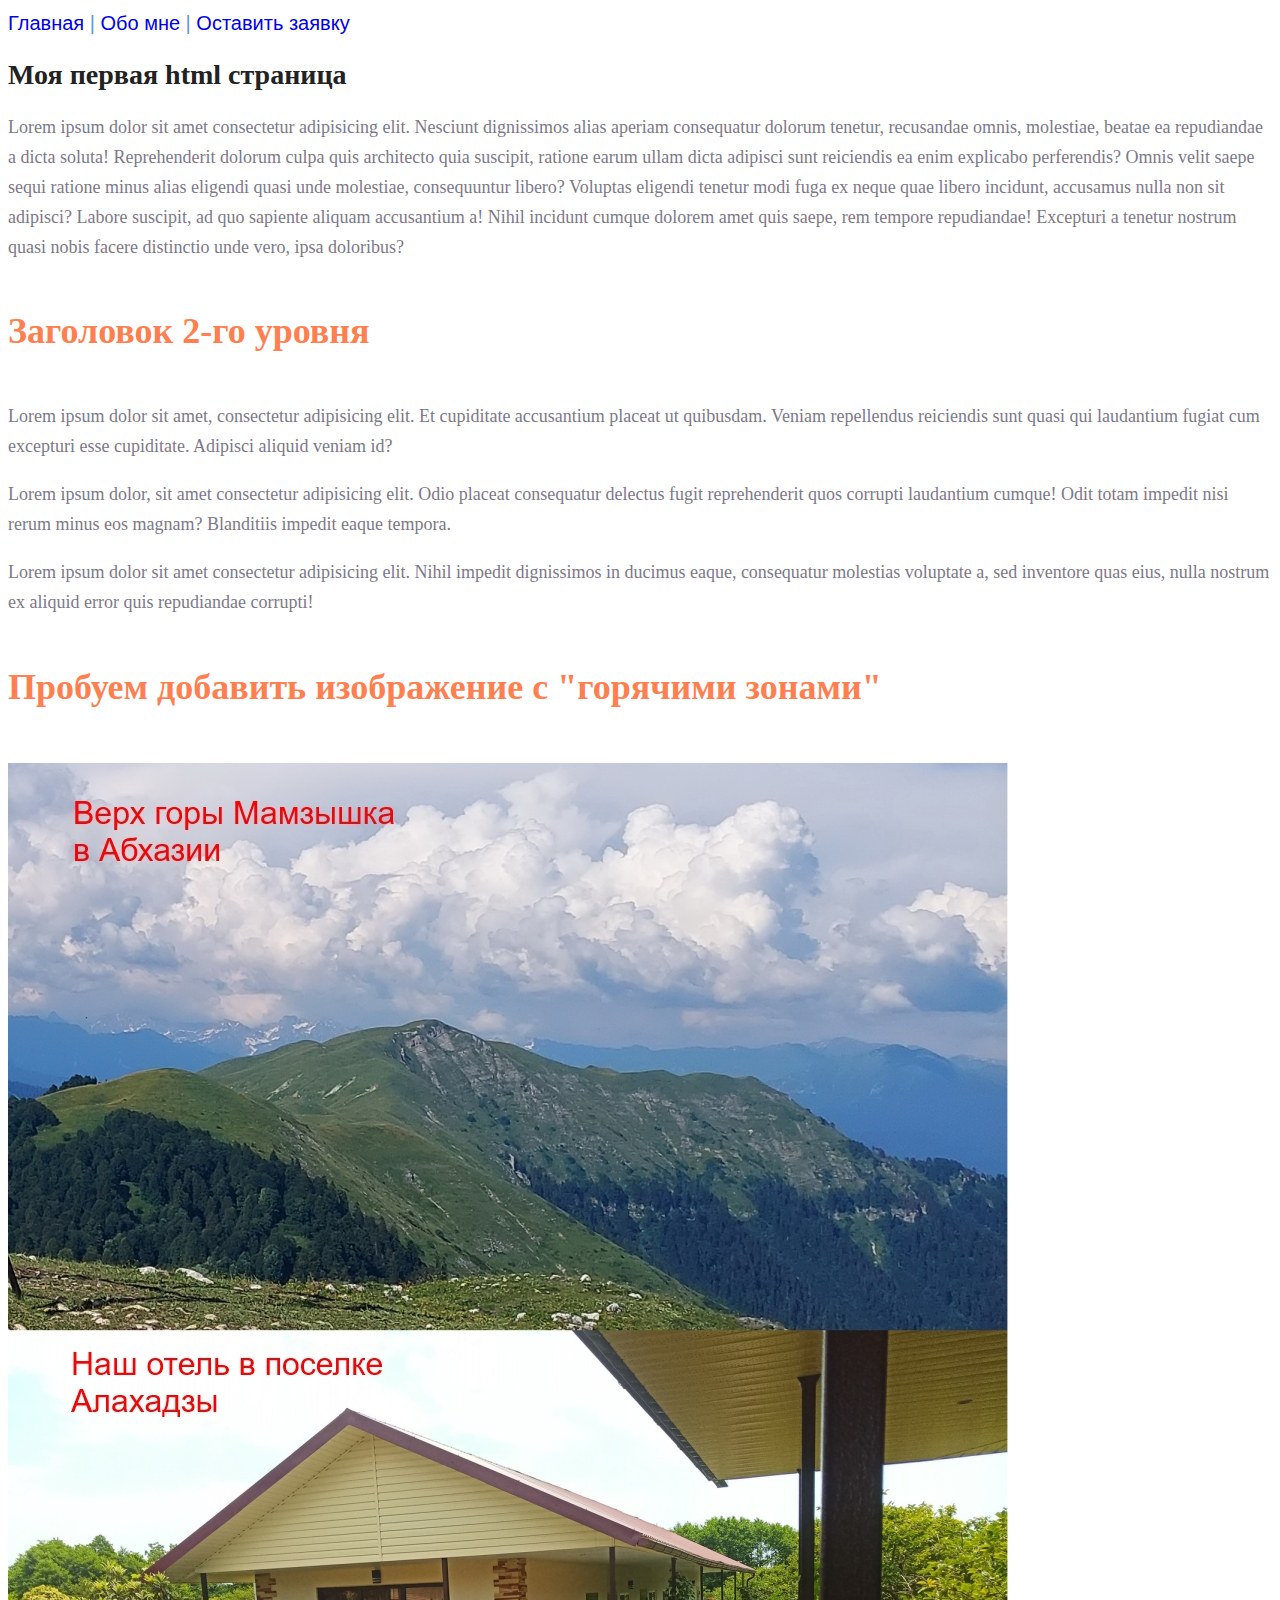
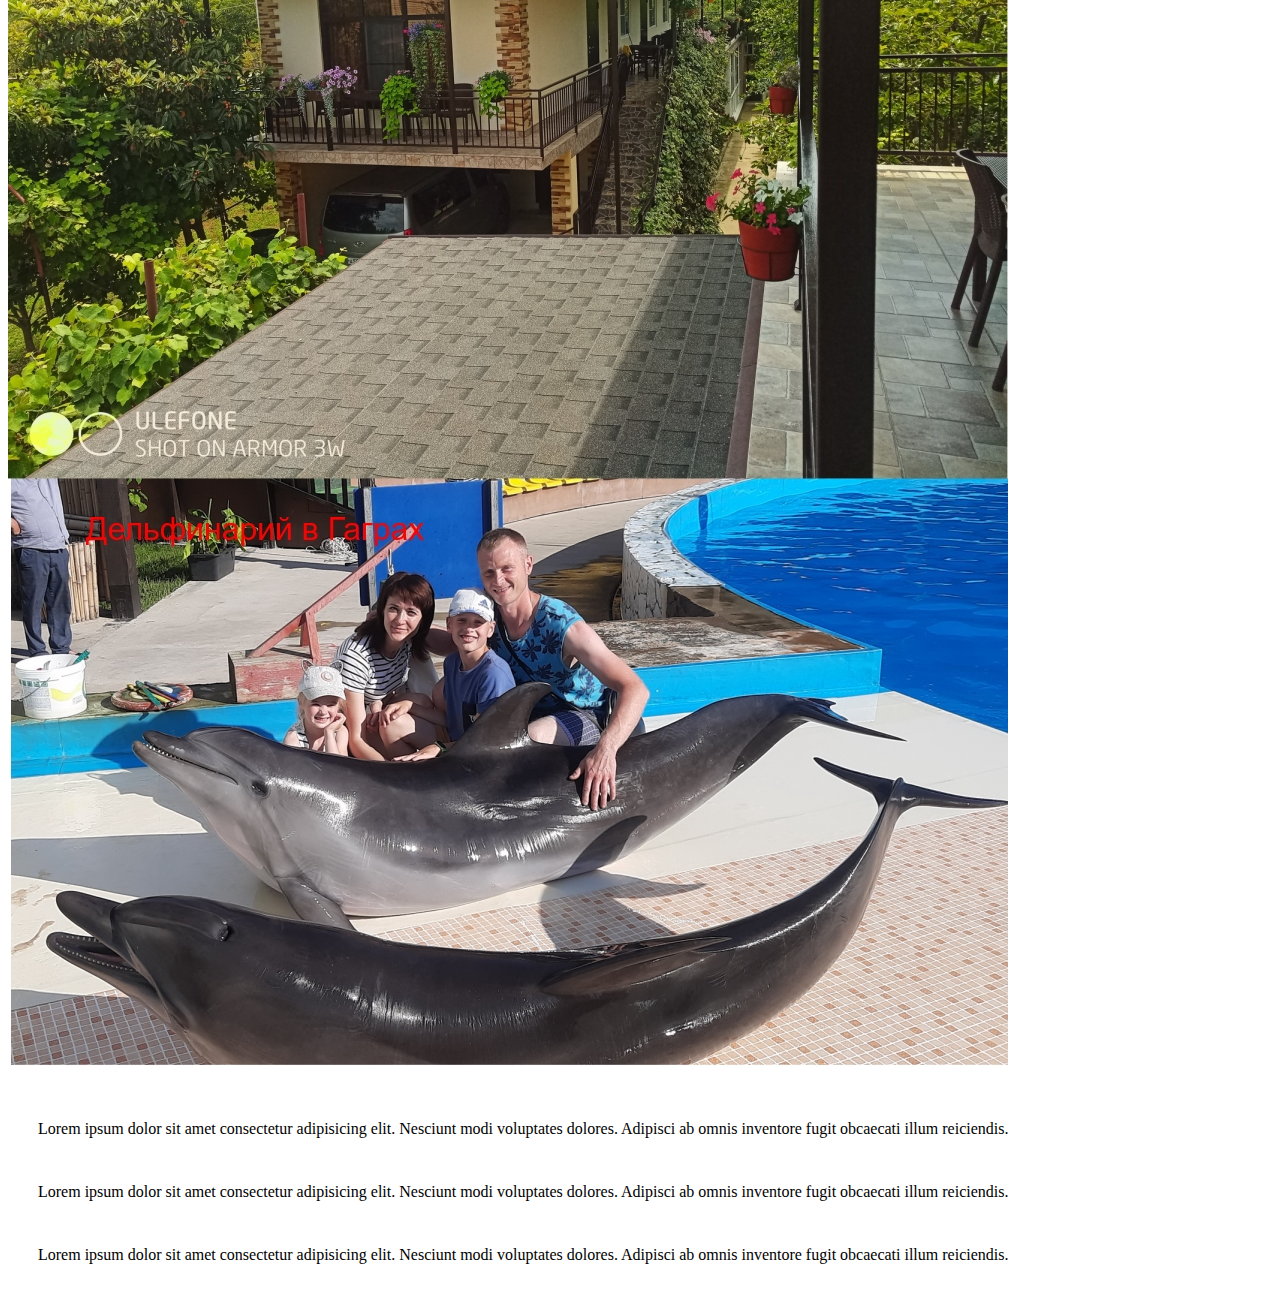
<file: index.html>
<!DOCTYPE html>
<html lang="en">
    <head>
        <meta charset="UTF-8">
        <meta name="viewport" content="width=device-width, initial-scale=1.0">
        <title>Тестовая страница для задач</title>
        <link rel="stylesheet" href="style/style.css">
    </head>
    <body>
        <nav class="menu">
            <a href="index.html">Главная</a>
            |
            <a href="info/about.html">Обо мне</a>
            |
            <a href="application.html">Оставить заявку</a>
        </nav>
        <h1 class="h1">Моя первая html страница</h1>
        <p class="remain_paragraphs">Lorem ipsum dolor sit amet consectetur adipisicing elit. Nesciunt dignissimos alias aperiam consequatur dolorum tenetur, recusandae omnis, molestiae, beatae ea repudiandae a dicta soluta! Reprehenderit dolorum culpa quis architecto quia suscipit, ratione earum ullam dicta adipisci sunt reiciendis ea enim explicabo perferendis? Omnis velit saepe sequi ratione minus alias eligendi quasi unde molestiae, consequuntur libero? Voluptas eligendi tenetur modi fuga ex neque quae libero incidunt, accusamus nulla non sit adipisci? Labore suscipit, ad quo sapiente aliquam accusantium a! Nihil incidunt cumque dolorem amet quis saepe, rem tempore repudiandae! Excepturi a tenetur nostrum quasi nobis facere distinctio unde vero, ipsa doloribus?</p>
        <h2 class="h2_main">Заголовок 2-го уровня</h2>
        <p class="remain_paragraphs">Lorem ipsum dolor sit amet, consectetur adipisicing elit. Et cupiditate accusantium placeat ut quibusdam. Veniam repellendus reiciendis sunt quasi qui laudantium fugiat cum excepturi esse cupiditate. Adipisci aliquid veniam id?</p>
        <p class="remain_paragraphs">Lorem ipsum dolor, sit amet consectetur adipisicing elit. Odio placeat consequatur delectus fugit reprehenderit quos corrupti laudantium cumque! Odit totam impedit nisi rerum minus eos magnam? Blanditiis impedit eaque tempora.</p>
        <p class="remain_paragraphs">Lorem ipsum dolor sit amet consectetur adipisicing elit. Nihil impedit dignissimos in ducimus eaque, consequatur molestias voluptate a, sed inventore quas eius, nulla nostrum ex aliquid error quis repudiandae corrupti!</p>
        <h2 class="h2_main">Пробуем добавить изображение с "горячими зонами"</h2>
        <p class="remain_paragraphs">
            <img src="img/abkhazia.jpg" usemap="#vacation" alt="фотография гор, отеля и дельфинария">
        </p>
        <p class="remain_paragraphs">
            <map name="vacation">
                <area
                    shape="rect"
                    coords="60,39, 388,109"
                    href="https://sochi-fornia.ru/gory-mamzyshkha-abhaziya-kak-dobratsya-chto-tam-delat/"
                    target="_blank"
                    alt="Статья о горе Мамзышка"
                >
                <area
                    shape="rect"
                    coords="58,589, 381,665"
                    href="https://www.google.com/maps/place/%D0%9E%D1%82%D0%B5%D0%BB%D1%8C+%22%D0%9B%D1%83%D0%BD%D0%BD%D0%B0%D1%8F+%D0%BF%D1%80%D0%B8%D1%81%D1%82%D0%B0%D0%BD%D1%8C%22/@43.2170588,40.2894218,1188m/data=!3m1!1e3!4m9!3m8!1s0x405f61705aaac275:0x3e1ff7f266abddef!5m2!4m1!1i2!8m2!3d43.218936!4d40.2864123!16s%2Fg%2F11mwzqvf6f?entry=ttu"
                    target="_blank"
                    alt="ссылка на отель в Google map"
                >
                <area
                    shape="rect"
                    coords="62,1349, 423,1396"
                    href="https://abhaziadelfinarium.com/"
                    target="_blank"
                    alt="дельфинарий в г. Гагра"
                >
            </map>
        </p>
        <div>
            Lorem ipsum dolor sit amet consectetur adipisicing elit. Nesciunt modi voluptates dolores. Adipisci ab omnis inventore fugit obcaecati illum reiciendis.
        </div>
        <div>
            Lorem ipsum dolor sit amet consectetur adipisicing elit. Nesciunt modi voluptates dolores. Adipisci ab omnis inventore fugit obcaecati illum reiciendis.
        </div>
        <div>
            Lorem ipsum dolor sit amet consectetur adipisicing elit. Nesciunt modi voluptates dolores. Adipisci ab omnis inventore fugit obcaecati illum reiciendis.
        </div>
    </body>
</html>
</file>
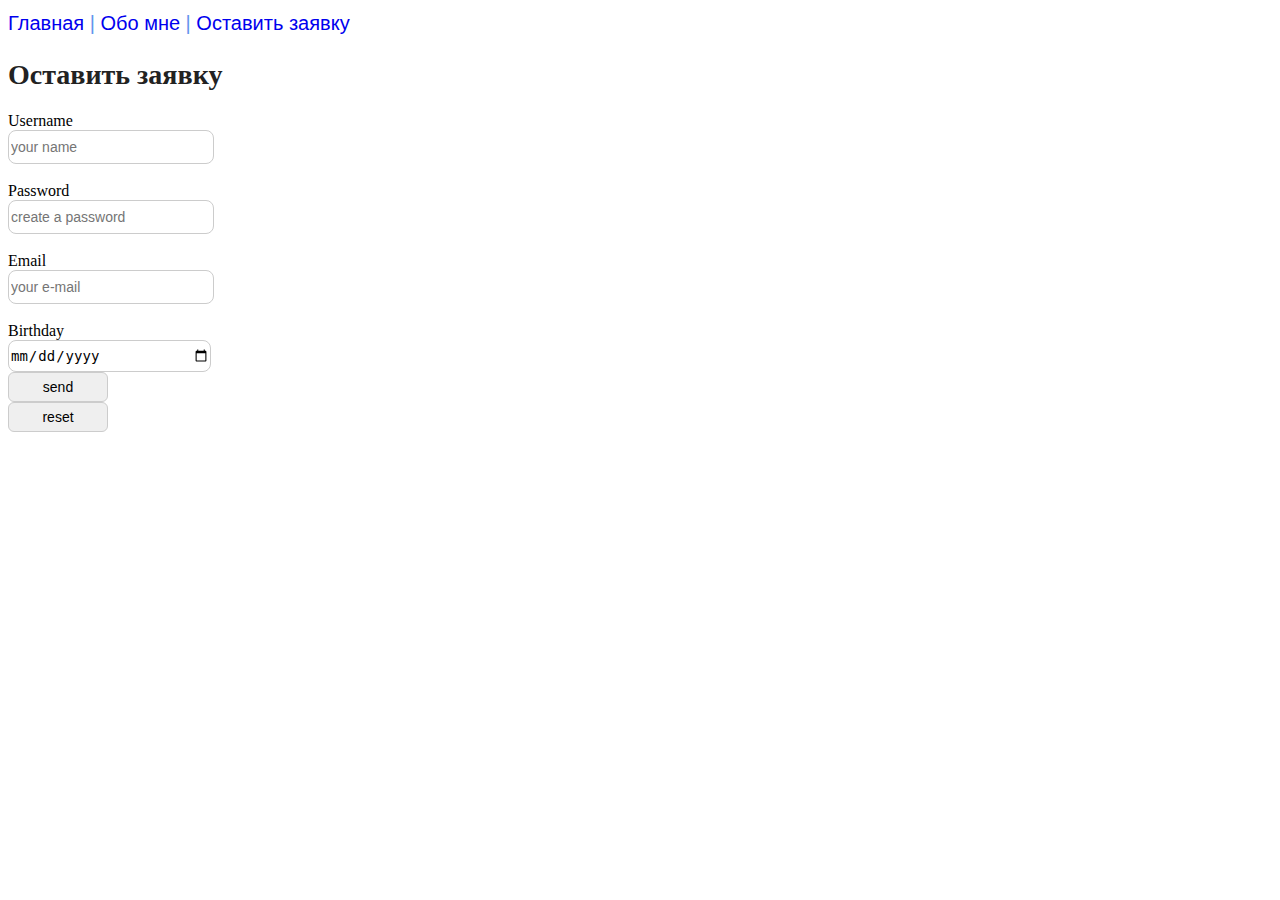
<file: application.html>
<!DOCTYPE html>
<html lang="en">
    <head>
        <meta charset="UTF-8">
        <meta name="viewport" content="width=device-width, initial-scale=1.0">
        <title>Document</title>
        <link rel="stylesheet" href="style/style.css">
    </head>
    <body>
        <nav class="menu">
            <a href="index.html">Главная</a>
            |
            <a href="info/about.html">Обо мне</a>
            |
            <a href="application.html">Оставить заявку</a>
        </nav>
        <h1 class="h1">Оставить заявку</h1>
        <form action="#">
            Username
            <input
                class="field"
                type="text"
                placeholder="your name"
                required
            >
            <br>
            Password
            <input
                class="field"
                type="password"
                placeholder="create a password"
                required
            >
            <br>
            Email
            <input
                class="field"
                type="email"
                placeholder="your e-mail"
                required
            >
            <br>
            Birthday
            <input class="field" type="date">
            <button class="button" type="submit">send</button>
            <button class="button" type="reset">reset</button>
        </form>
    </body>
</html>
</file>
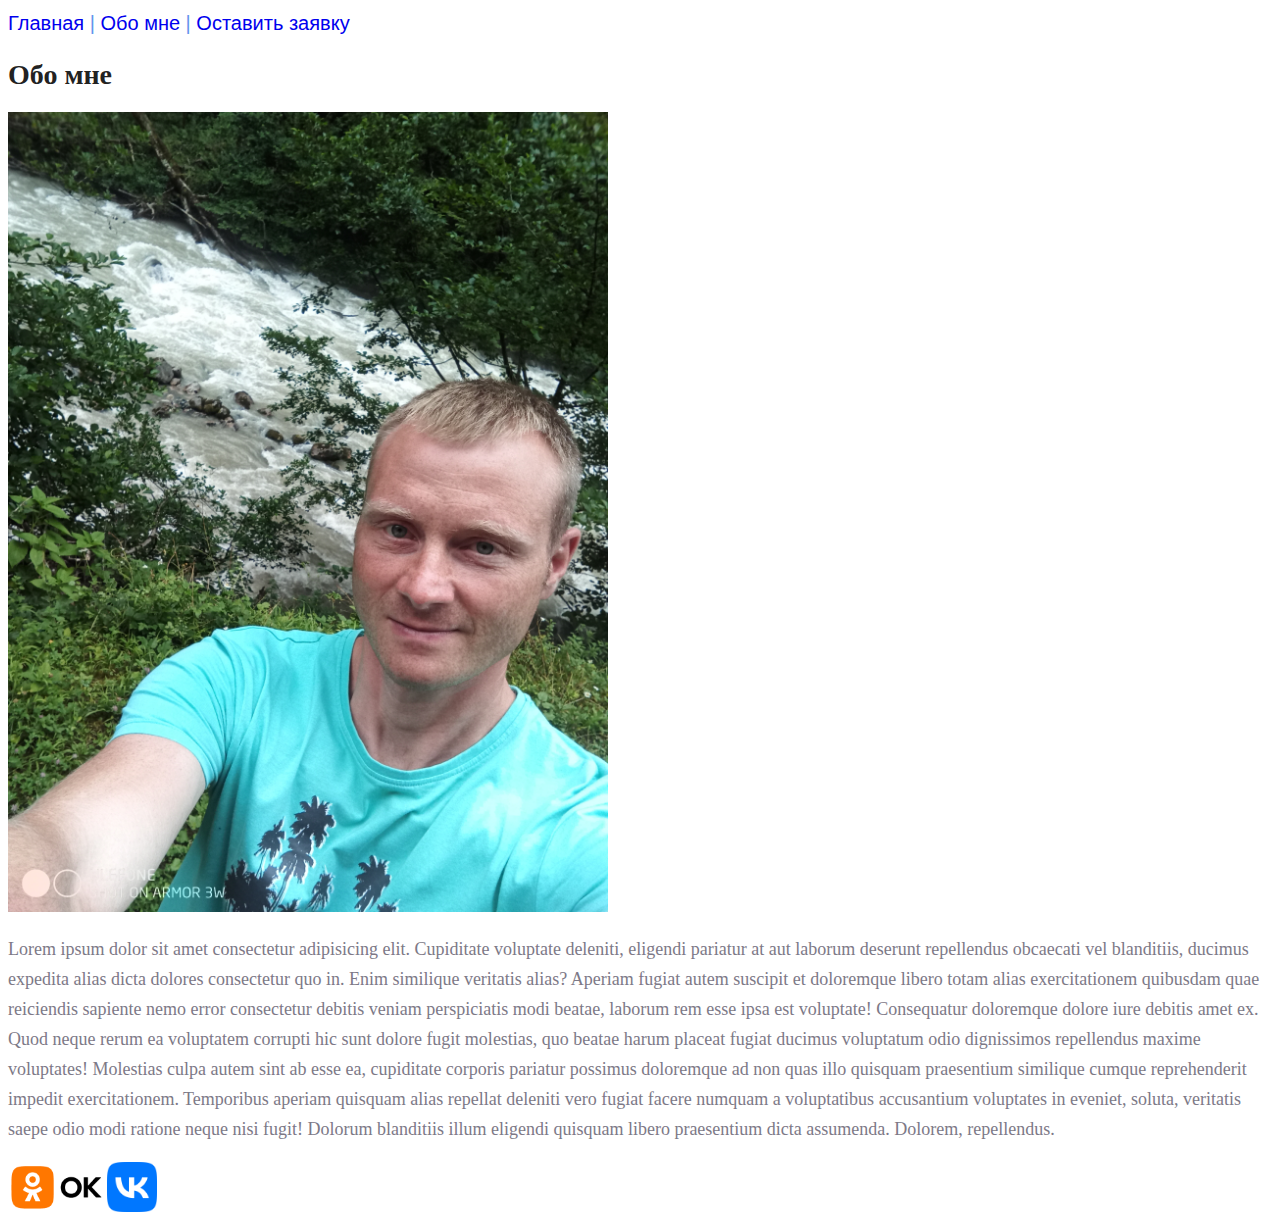
<file: info/about.html>
<!DOCTYPE html>
<html lang="en">
    <head>
        <meta charset="UTF-8">
        <meta name="viewport" content="width=device-width, initial-scale=1.0">
        <title>Document</title>
        <link rel="stylesheet" href="../style/style.css">
    </head>
    <body>
        <nav class="menu">
            <a href="../index.html">Главная</a>
            |
            <a href="about.html">Обо мне</a>
            |
            <a href="../application.html">Оставить заявку</a>
        </nav>
        <H1 class="h1">Обо мне</H1>
        <img
            class="img_about"
            src="../img/IMG_20230708_112356_5.jpg"
            width="600"
            alt="Фото автора страницы"
        >
        <p class="remain_paragraphs">Lorem ipsum dolor sit amet consectetur adipisicing elit. Cupiditate voluptate deleniti, eligendi pariatur at aut laborum deserunt repellendus obcaecati vel blanditiis, ducimus expedita alias dicta dolores consectetur quo in. Enim similique veritatis alias? Aperiam fugiat autem suscipit et doloremque libero totam alias exercitationem quibusdam quae reiciendis sapiente nemo error consectetur debitis veniam perspiciatis modi beatae, laborum rem esse ipsa est voluptate! Consequatur doloremque dolore iure debitis amet ex. Quod neque rerum ea voluptatem corrupti hic sunt dolore fugit molestias, quo beatae harum placeat fugiat ducimus voluptatum odio dignissimos repellendus maxime voluptates! Molestias culpa autem sint ab esse ea, cupiditate corporis pariatur possimus doloremque ad non quas illo quisquam praesentium similique cumque reprehenderit impedit exercitationem. Temporibus aperiam quisquam alias repellat deleniti vero fugiat facere numquam a voluptatibus accusantium voluptates in eveniet, soluta, veritatis saepe odio modi ratione neque nisi fugit! Dolorum blanditiis illum eligendi quisquam libero praesentium dicta assumenda. Dolorem, repellendus.</p>
        <a href="https://ok.ru/profile/186241101351/" target="_blank">
            <img src="../img/logo_OK.png" height="50" alt="Мой профиль в OK">
        </a>
        <a href="https://vk.ru/id3556366" target="_blank">
            <img src="../img/logo_VK.png" height="50" alt="Мой профиль VK">
        </a>
    </body>
</html>
</file>
<file: style/style.css>
@font-face {
    font-family: pacifico;
    src: url('https://fonts.googleapis.com/css2?family=Pacifico&display=swap');
}

a {
    text-decoration: none;
}

.menu {
    color: cornflowerblue;
    font-size: 20px;
    font-family: Verdana, Geneva, Tahoma, sans-serif;
    line-height: 30px;
}


a:hover {
    color: darkgreen
}

a:active {
    color: rgb(230, 22, 22)
}


.h1 {
    color: #222;
    font-size: 28px;
    line-height: 36px;
    font-weight: bold;
}

.remain_paragraphs {
    font-style: normal;
    font-weight: 300;
    font-size: 18px;
    line-height: 30px;
    color: #7d7987;
}

.h2_main {
    color: coral;
    font-style: normal;
    font-weight: 700;
    font-size: 36px;
    line-height: 80px;
}

form {
    display: flex;
    flex-direction: column;
    max-width: 400px;
    max-height: 600px;
    align-items: flex-start;
}

.field {
    width: 200px;
    height: 30px;
    outline: none;
    border: 1px solid #ccc;
    border-radius: 8px;
    font-size: 14px;
    line-height: 30px;
}

.button {
    width: 100px;
    height: 30px;
    font-size: 14px;
    border: 1px solid #ccc;
    border-radius: 6px;
}

div {
    margin: 15px;
    padding: 15px;
    font-family: pacifico;
    font-size: 22;
}
</file>
